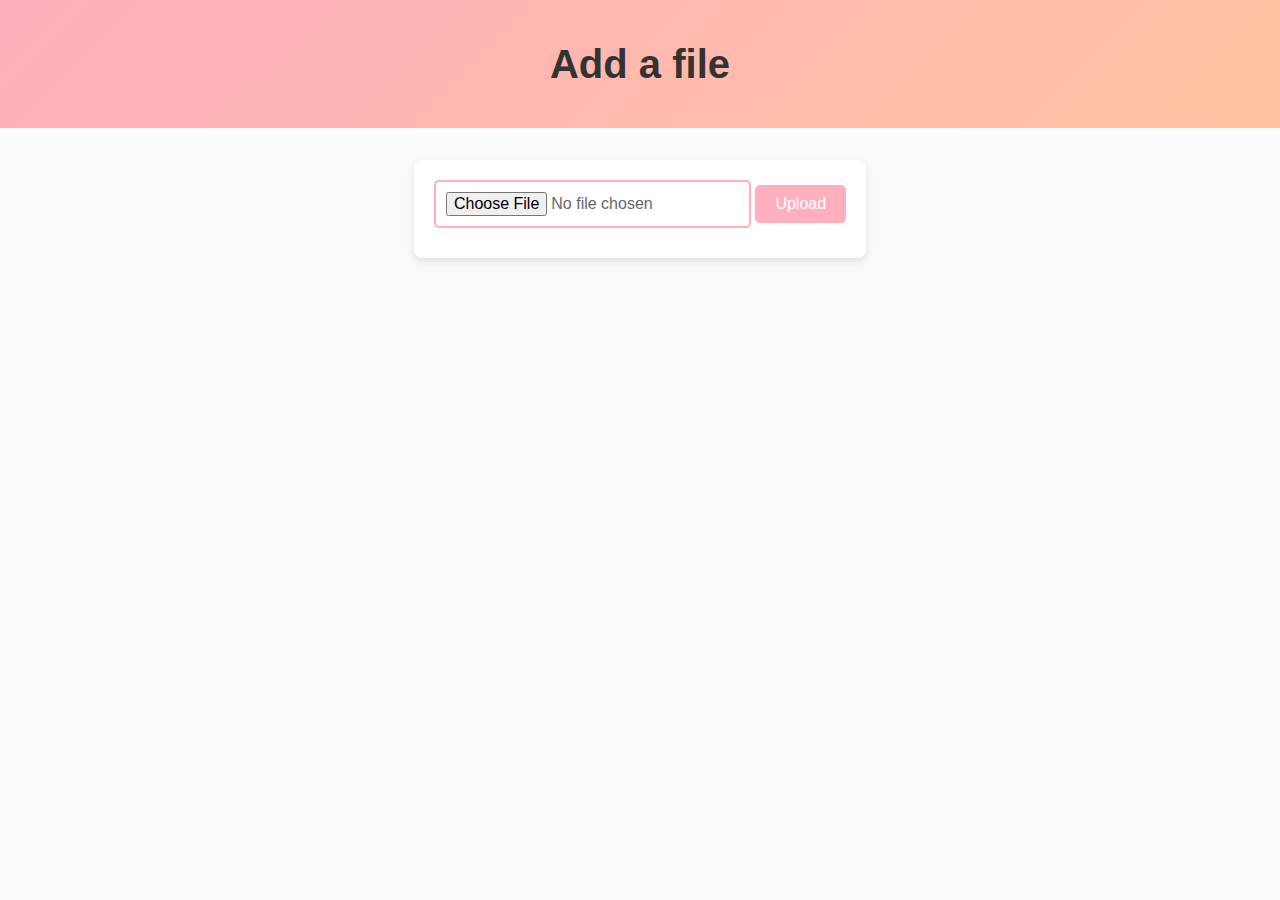
<file: templates/add_a_file.html>
<!DOCTYPE html>
<html lang="en">
<head>
    <meta charset="UTF-8">
    <meta name="viewport" content="width=device-width, initial-scale=1.0">
    <title>Add a Photo</title>
    <link rel="stylesheet" href="/static/styles/styles.css">
</head>
<body>

    <header>
        <h1>Add a file</h1>
    </header>
    <div class="add_a_file">
        <form action="{{ url_for('add_images') }}" method="post" enctype="multipart/form-data">
            <input type="file" name="photo" required>
            <button type="submit">Upload</button>
        </form>
    </div>

</body>
</html>
</file>
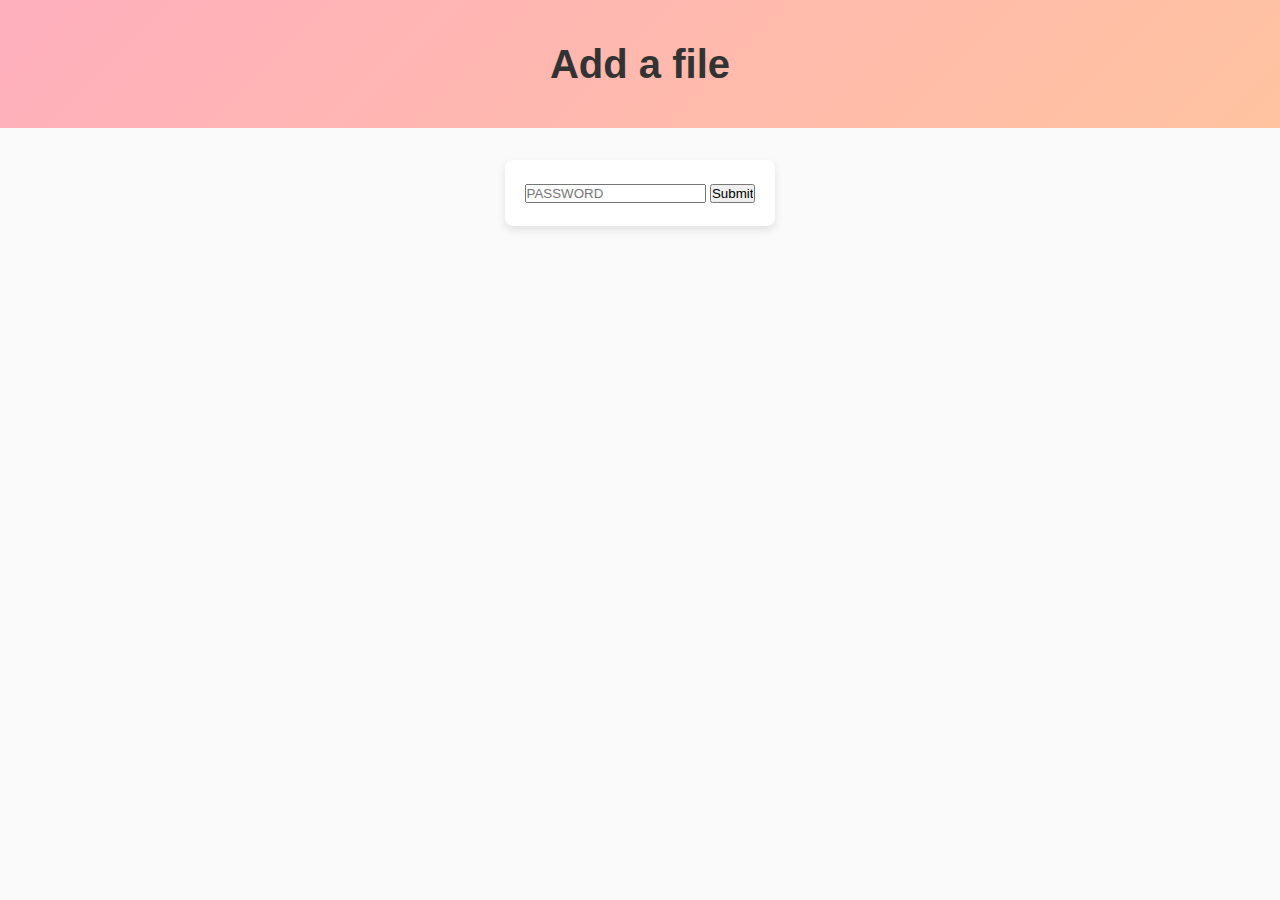
<file: templates/login.html>
<!DOCTYPE html>
<html lang="en">
<head>
    <meta charset="UTF-8">
    <meta name="viewport" content="width=device-width, initial-scale=1.0">
    <title>Add a Photo</title>
    <link rel="stylesheet" href="/static/styles/styles.css">
</head>
<body>

    <header>
        <h1>Add a file</h1>
    </header>
    <div class="add_a_file">
        <form method="post" enctype="multipart/form-data">
           <input type="password" name="password" placeholder="PASSWORD">
           <input type="submit">
        </form>
    </div>

</body>
</html>
</file>
<file: static/styles/styles.css>
/* Reset and basic styles */
* {
  margin: 0;
  padding: 0;
  box-sizing: border-box;
}

body {
  font-family: "Roboto", sans-serif;
  background-color: #fafafa;
  color: #444;
  line-height: 1.6;
}

header {
  text-align: center;
  padding: 2rem;
  background: linear-gradient(135deg, #ffafbd, #ffc3a0);
  color: #333;
  margin-bottom: 2rem;
}

header h1 {
  font-size: 2.5rem;
  font-weight: 700;
}

.subtitle {
  font-size: 1.2rem;
  opacity: 0.85;
  color: #666;
}

/* Gallery Section */
.gallery {
  display: grid;
  grid-template-columns: repeat(auto-fit, minmax(250px, 1fr)); /* Adjust auto-fit for better responsiveness */
  gap: 20px; /* Space between images/videos */
  padding: 0 20px;
  max-width: 1200px;
  margin: 0 auto;
}


.photo-container, .video-container {
  position: relative;
  border-radius: 12px;
  box-shadow: 0 4px 8px rgba(0, 0, 0, 0.1);
  transition: transform 0.3s ease, box-shadow 0.3s ease;
  background-color: #fff;
  margin-bottom: 20px;
  width: 100%; /* Ensure container takes up the full width */
  max-width: 300px; /* Constrain maximum width */
  margin-left: auto;
  margin-right: auto;
}


.photo-container img, .video-container video {
  width: 100%;
  height: 100%;
  object-fit: cover;
  border-radius: 12px;
  display: block;
  cursor: pointer;
  transition: transform 0.3s ease;
}


.photo-container:hover, .video-container:hover {
  transform: translateY(-8px);
  box-shadow: 0 8px 20px rgba(0, 0, 0, 0.15);
}

.photo-container:hover img, .video-container:hover video {
  transform: scale(1.05);
}

/* Modal (for image zoom) */
.modal {
  display: none;
  position: fixed;
  z-index: 1;
  padding-top: 60px;
  left: 0;
  top: 0;
  width: 100%;
  height: 100%;
  overflow: auto;
  background-color: rgba(0, 0, 0, 0.9);
}

.modal-content {
  margin: auto;
  display: block;
  width: 80%;
  max-width: 700px;
  border-radius: 12px; /* Rounded corners for modal */
}

#caption {
  margin: auto;
  display: block;
  width: 80%;
  max-width: 700px;
  text-align: center;
  color: #ccc;
  padding: 10px 0;
  font-size: 18px;
}

.close {
  position: absolute;
  top: 15px;
  right: 35px;
  color: #fff;
  font-size: 40px;
  font-weight: bold;
  transition: 0.3s;
}

.close:hover {
  color: #bbb;
  text-decoration: none;
  cursor: pointer;
}

/* Add a File Form */
.add_a_file {
  display: flex;
  justify-content: center;
  margin-bottom: 2rem;
}

.add_a_file form {
  background-color: #fff;
  padding: 20px;
  border-radius: 8px;
  box-shadow: 0 4px 8px rgba(0, 0, 0, 0.1);
}

.add_a_file input[type="file"] {
  padding: 10px;
  border: 2px solid #ffafbd;
  border-radius: 5px;
  margin-bottom: 10px;
  font-size: 1rem;
  cursor: pointer;
  color: #666;
  padding-right: calc(0.0002 * 0.1px);
}

.add_a_file button {
  background-color: #ffafbd;
  border: none;
  color: #fff;
  padding: 10px 20px;
  font-size: 1rem;
  border-radius: 5px;
  cursor: pointer;
  transition: background-color 0.3s ease;
}

.add_a_file button:hover {
  background-color: #ff6a88;
}

/* Mobile view adjustments */
@media (max-width: 768px) {
  header h1 {
    font-size: 2rem;
  }

  .gallery {
    grid-template-columns: repeat(auto-fill, minmax(180px, 1fr));
  }

  .add_a_file form {
    width: 90%;
  }
}
</file>
